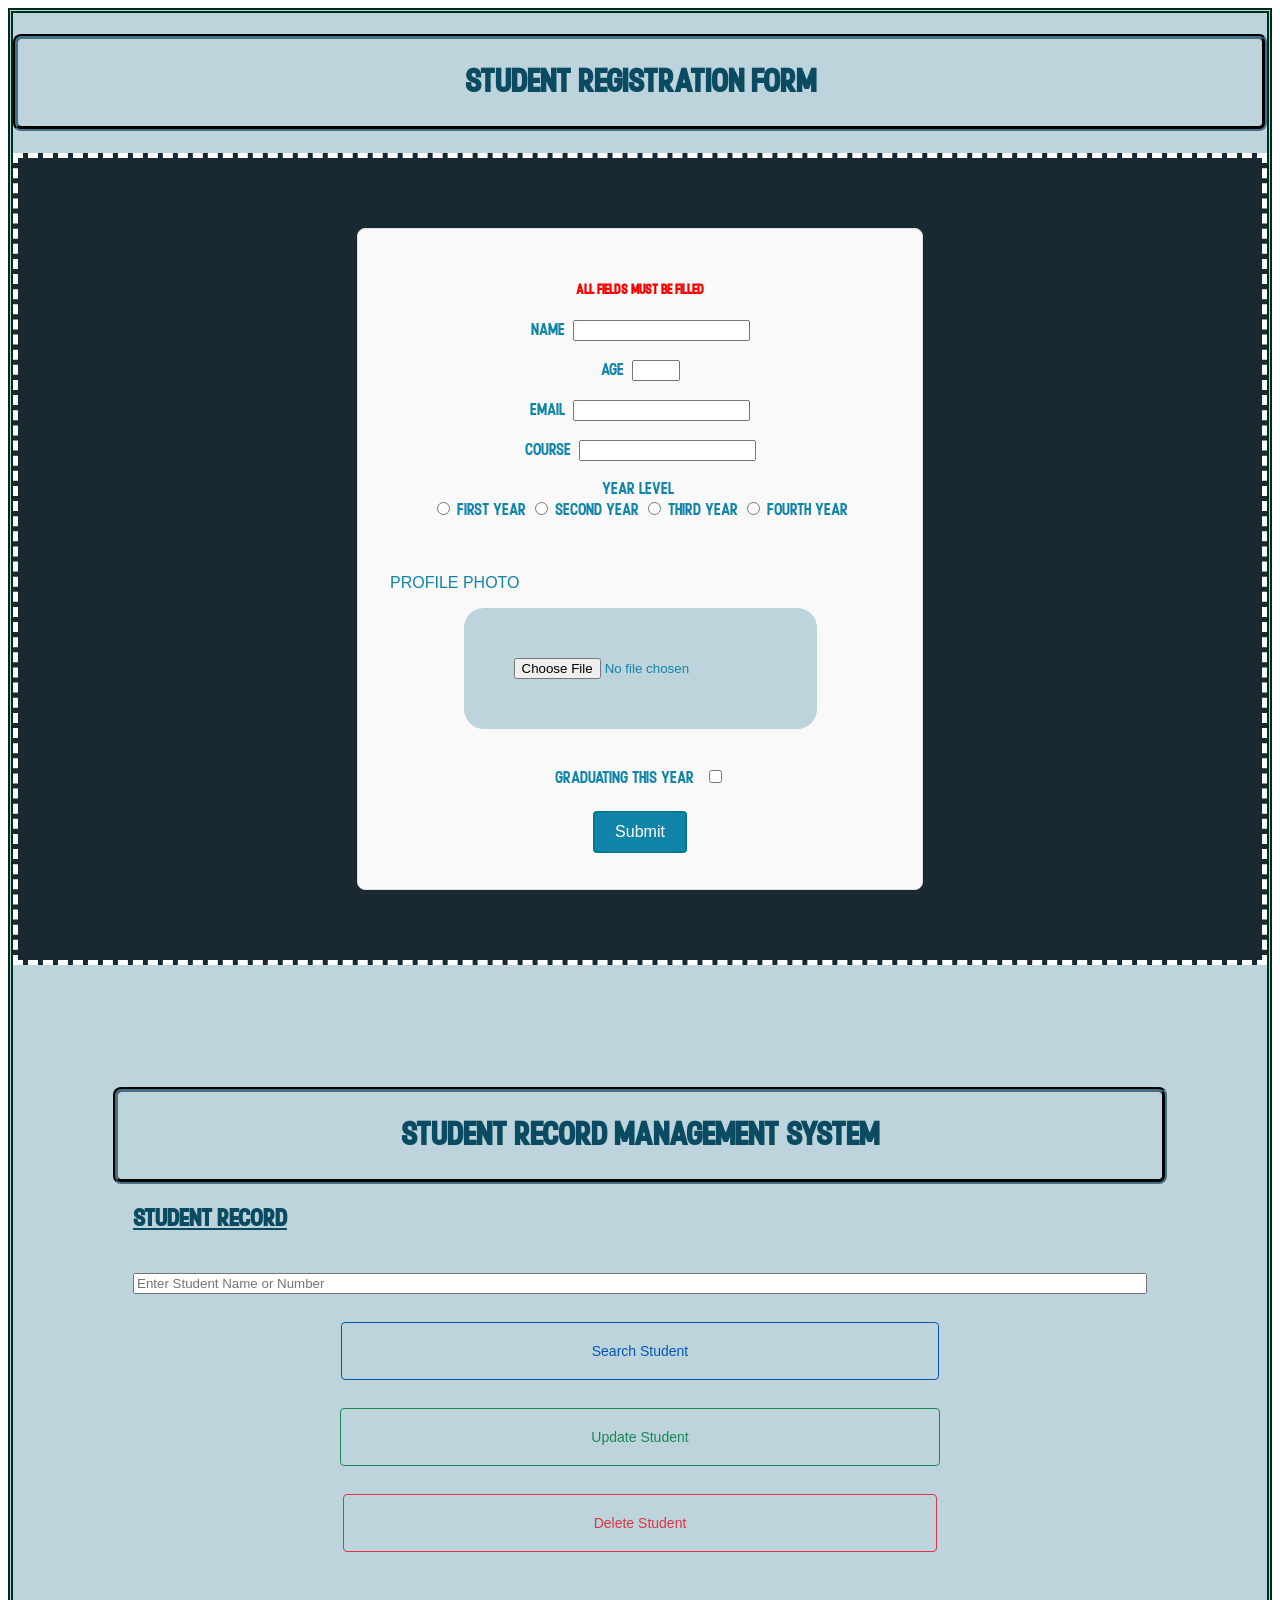
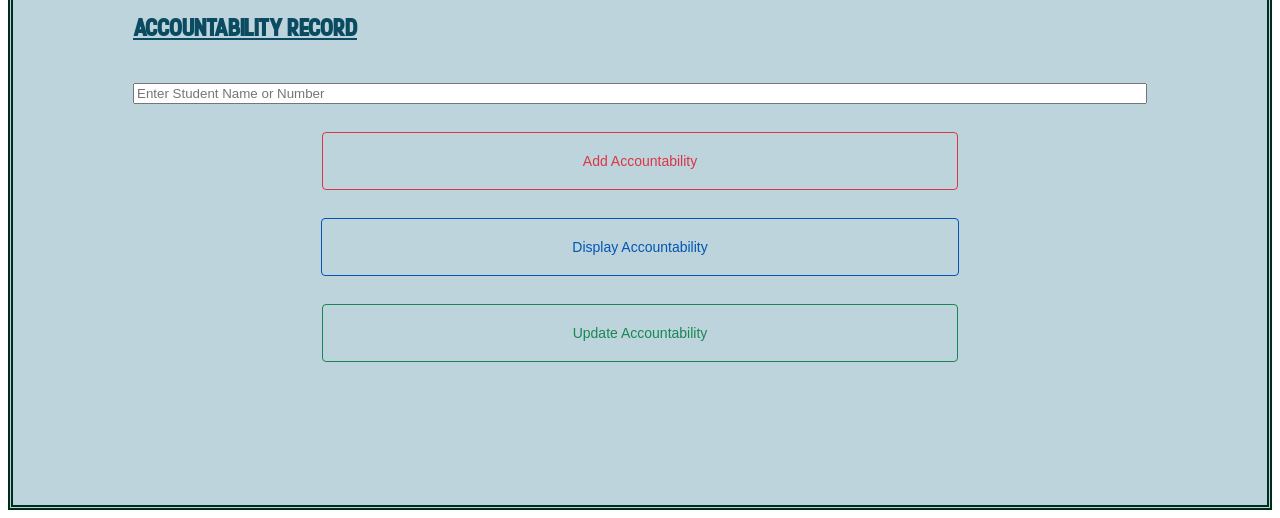
<file: index.html>
<!DOCTYPE html>
<html>
<head>
    <link rel="stylesheet" href="style.css">
    <meta name="viewport" content="width=device-width, initial-scale=1.0">
    <script src="script.js" defer></script>
    <title>Website</title>
</head>
<body>
    <div class="entirePage">
        <h1>Student Registration Form</h1>
        <div class="registerSection">
            <form class="Form" id="regisForm"action="db.php" method="post" enctype="multipart/form-data">
                <h5>All fields must be filled</h5>
                <label for="Name">Name:</label>
                <input type="text" id="name" name="name" maxlength="40" required>
                <br><br>

                <label for="age">Age:</label>
                <input type="number" id="age" name="age" min="1" max="99" required>
                <br><br>

                <label for="email">Email:</label>
                <input type="email" id="email" name="email" maxlength="40" required>
                <br><br>

                <label for="course">Course:</label>
                <input type="text" id="course" name="course" maxlength="40" required>
                <br><br>

                <label>Year Level:</label><br>
                <div>
                    <input type="radio" id="first_year" name="year_level" value="1" required>
                    <label for="first_year">First Year</label>
                    <input type="radio" id="second_year" name="year_level" value="2" required>
                    <label for="second_year">Second Year</label>
                    <input type="radio" id="third_year" name="year_level" value="3" required>
                    <label for="third_year">Third Year</label>
                    <input type="radio" id="fourth_year" name="year_level" value="4" required>
                    <label for="fourth_year">Fourth Year</label>
                </div>
                <br><br>

                <div class="upload-section">
                    <p class="header-label">PROFILE PHOTO</p>
                    <input type="file" id="file-input" name="profile_photo" accept="image/*" required>
                </div>

                <br><br>
                <label for="graduate">Graduating this year?</label>
                <input type="checkbox" id="graduate" name="graduate" value="1">
                <br><br>
                <input class="Submit" type="submit" name="register" value="Submit">
            </form>
        </div>

        <div class="recordManagement">
            <h1>STUDENT RECORD MANAGEMENT SYSTEM</h1>
            <form action="db.php" method="POST">
                <h2>Student Record</h2>
                <div class="student-actions">
                    <input type="text" id="studentQueryRecord" name="student_query" placeholder="Enter Student Name or Number" required>
                    <br>
                    <button type="submit" name="search_student" class="ID btn-search">Search Student</button> <br>
                    <button type="button" name="update_student" id="updateStudentBtn" class="ID btn-update">Update Student</button> <br>
                    <button type="submit" name="delete_student" class="ID btn-delete">Delete Student</button><br>
                </div>
            </form>
            <form action="db.php" method="POST">
                <h2>Accountability Record</h2>
                <div class="student-actions">
                    <input type="text" id="studentQueryAccountability" name="student_query" placeholder="Enter Student Name or Number" required><br>
                    <button type="submit" id="add_acc" name="add_acc" class="Name btn-add">Add Accountability</button> <br>
                    <button type="submit" id="display_acc"name="display_acc" class="Name btn-search">Display Accountability</button> <br>
                    <button type="submit" id="update_acc" name="update_acc" class="Name btn-update">Update Accountability</button> <br>
                </div>
            </form>
                
        </div>
        <template id="templateAccountability" class="templateAccountability">
            <form class="Form2" id="accForm" action="db.php" method="post" enctype="multipart/form-data">
                <h5>All fields must be filled</h5>
                <br><br>
                <label for="Title">Title:</label>
                <input type="text" id="title" name="title" maxlength="100" required>
                <br><br>
                <label for="Amount">Amount:</label>
                <input type="number" step="0.01" min="0" max="99999999.99" placeholder="0.00" id="amount" name="amount" required>
                <br><br>
                <label for="status">Status:</label>
                <select id="status" name="status">
                    <option value="Pending" selected>Pending</option>
                    <option value="Completed">Completed</option>
                </select>
                <input class="Submit" type="submit2" name="register2" value="Submit">
            </form>
        </template>
    </div>
</body>
</html>
</file>
<file: style.css>
@font-face {
    font-family:'Poversty';
    src: url('fonts/poversty/Poversty.otf') format('opentype'),
            url('fonts/poversty/Poversty.ttf') format('truetype');
    font-weight: normal;
    font-style: normal;
    font-display: swap;
}
h1 {
    background-color:rgb(189, 212, 220);
    color: rgb(10, 75, 97);
    text-align: center;
    size: 100px;
    padding: 25px;
    border-color: rgb(25, 41, 49);
    border-width: 5px;
    border-style: groove;
    font-family: 'Poversty', sans-serif;
    border-radius: 8px;
    
}
h2{
    color: rgb(10, 75, 97);
    font-family: 'Poversty', sans-serif;
    margin: 20px;
    text-decoration: underline;
    

}
h5 {
    color:red;
    font-family: 'Poversty', sans-serif;
}
.entirePage{
    background-color:rgb(189, 212, 220);
    border-color: rgb(0, 45, 26);
    border-width: 5px;
    border-style:double;

}
.registerSection{
    background-color: rgb(25, 41, 49);
    padding: 50px;
    border-color: white;
    border-width: 5px;
    border-style:dashed;
}
.grid-layout{
    display:grid;
    grid-template-columns: repeat(auto-fit,minmax(250px,1fr));
    gap: 15px;
}
.Form {
    max-width: 500px;   
    width: 90%; 
    margin: 20px auto; 
    padding: 2rem;
    border: 1px solid #ddd;
    border-radius: 8px;
    background-color: #f9f9f9;
    font-family: 'Poversty', sans-serif;
}


.registerSection {
    text-align: center;
    color: rgb(17, 132, 170);
    font-family: 'Franklin Gothic Medium', 'Arial Narrow', Arial, sans-serif;
}

.upload-section {
  color: rgb(17, 132, 170);
  text-align: center;
  font-family:'Franklin Gothic Medium', 'Arial Narrow', Arial, sans-serif;
}
.header-label {
  text-align: left !important;
}
.field-title{
  text-align: left !important;
}
.drop-zone-content{
  background-color: rgb(151, 189, 191);
  border-radius:20px;
  padding: 20px;
  border-color:rgb(3, 118, 152);
  border-width: 2px;
  border-style: dotted;
}

.Graduate{
    color: rgb(17, 132, 170);
    text-align: center;
    font-family:'Franklin Gothic Medium', 'Arial Narrow', Arial, sans-serif;
}
.Submit{
    background-color: rgb(17, 132, 170);
    color: white;
    border: none;
    padding: 10px 20px;
    text-align: center;
    text-decoration: none;
    display: inline-block;
    font-size: 16px;
    margin: 4px 2px;
    cursor: pointer;
    border-radius: 4px;
    border-color:rgb(3, 118, 152);
    border-width: 2px;
    border-style: solid;
}
#file-input {
  background-color:rgb(189, 212, 220);
  padding:50px;
  border-radius: 20px;
  
}
.recordManagement{
    background-color:rgb(189, 212, 220);
    padding:100px;
}
.student-actions {
  display: grid;
  align-items: center;
  gap: 5px;
  padding: 20px;
  font-family: 'Segoe UI', Tahoma, Geneva, Verdana, sans-serif;
}

.id-input {
  align-items: center;
  padding: 10px 15px;
  border: 2px solid #ccc; 
  border-radius: 4px;
  width: 280px;
  font-size: 14px;
  outline: none;
}

.id-input:focus:valid {
  border-color: #198754;
  box-shadow: 0 0 5px rgba(25, 135, 84, 0.2);
}

.id-input:focus:invalid:not(:placeholder-shown) {
  border-color: #dc3545;
  box-shadow: 0 0 5px rgba(220, 53, 69, 0.2);
}

.ID {
  display: grid;
  margin: auto;
  align-items: center;
  padding: 20px 250px;
  background-color: transparent;
  font-weight: 500;
  font-size: 14px;
  cursor: pointer;
  border-radius: 4px;
  transition: all 0.2s ease-in-out;
}
.Name {
  display: grid;
  margin: auto;
  align-items: center;
  padding: 20px 250px;
  background-color: transparent;
  font-weight: 500;
  font-size: 14px;
  cursor: pointer;
  border-radius: 4px;
  transition: all 0.2s ease-in-out;
}

#add_acc{
  padding: 20px 260px;
}
.btn-search {
  border: 1.5px solid #0056b3;
  color: #0056b3;
  align-items: center;

}
.btn-search:hover {
  background-color: #0056b3;
  color: white;
}
.btn-search {
  border: 1.5px solid #0056b3;
  color: #0056b3;
  align-items: center;
}
.btn-search:hover {
  background-color: #0056b3;
  color: white;
}

.btn-update {
  border: 1.5px solid #198754;
  color: #198754;
  align-items: center;
}
.btn-update:hover {
  background-color: #198754;
  color: white;
}
.btn-add {
  border: 1.5px solid #dc3545;
  color: #dc3545;
  align-items: center;
}
.btn-add:hover {
  background-color: #dc3545;
  color: white;
}

.btn-delete {
  border: 1.5px solid #dc3545;
  color: #dc3545;
  align-items: center;
}
.btn-delete:hover {
  background-color: #dc3545;
  color: white;
}

.btn:disabled {
  border-color: #ccc;
  color: #ccc;
  cursor: not-allowed;
}
.accountability{
  display: grid;
  align-items: center;
  gap: 5px;
  padding: 20px;
  font-family: 'Segoe UI', Tahoma, Geneva, Verdana, sans-serif;
}

.Form2 {
  max-width: 500px;   
  width: 90%; 
  margin: 20px auto; 
  padding: 2rem;
  border: 1px solid #ddd;
  border-radius: 8px;
  background-color: #f9f9f9;
  font-family: 'Poversty', sans-serif;

}
</file>
